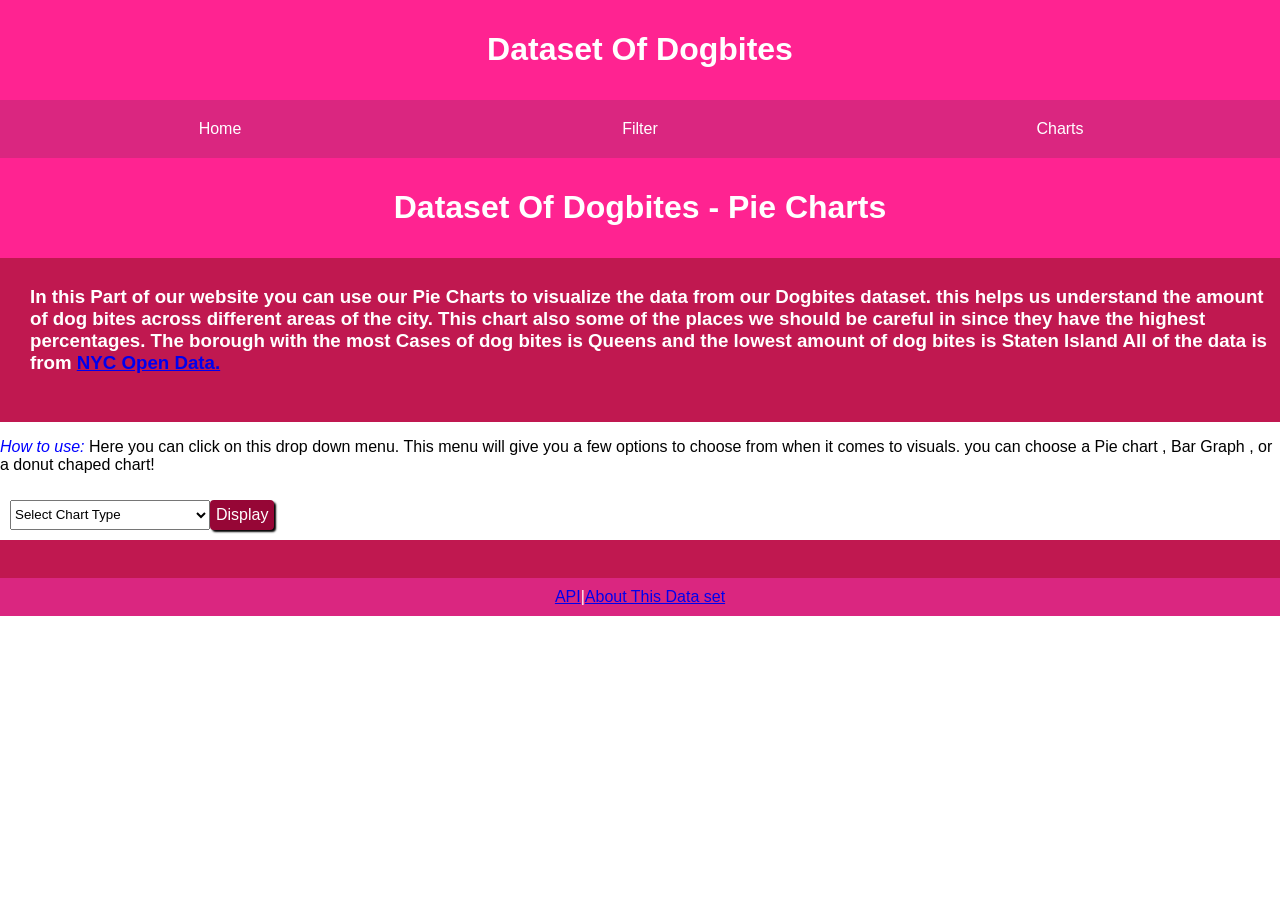
<file: project/chart.html>
<!DOCTYPE html>
<html>
  <head>
    <meta charset="utf-8">
    <meta name="viewport" content="width=device-width">
    <title>Dog Bites</title>
    <link href="style.css" rel="stylesheet" type="text/css" />
    <script src="https://ajax.googleapis.com/ajax/libs/jquery/3.6.0/jquery.min.js"></script>
    <link href="c3-eb4b9be8.css" rel="stylesheet" type="text/css" />
    <script src="d3-5.8.2.min-c5268e33.js"></script>
    <script src="c3.min-d2a1f852.js"></script>
    <script src="helper.js"></script>
    <script src="chart.js"></script>
   </head>
  <body onload="init()">
    <div id="banner" class="container center">
      <div style="text-align:center">
          <h1> Dataset Of Dogbites </h1>
          
        
      </div>
    </div>
     <nav class="container">
      <a href="index.html"> Home </a>
      <a href="filter.html"> Filter </a>
      <a href="chart.html"> Charts</a>
    </nav>


  <body onload="init()">
    <div id="banner" class="container center">
      <div style="text-align:center">
          <h1> Dataset Of Dogbites - Pie Charts</h1>
      </div>
    </div>
    <div class="container subbanner">
      <div class = "container center"></div>
         
        <h3 style= "color :white"> In this Part of our website you can use our Pie Charts to visualize the data from our Dogbites dataset.
         this helps us understand the amount of dog bites across different areas of the city. 
          This chart also some of the places we should be careful in since they have the highest percentages.
           The borough with the most Cases of dog bites is Queens and the lowest amount of dog bites is Staten Island  All of the data is from <a href="https://opendata.cityofnewyork.us/">NYC Open Data.</a></p>
       </div>
    </div>
       <p><span class="highlight"> How to use:</span> Here you can click on this drop down menu. 
      This menu will give you a few options to choose from when it comes to visuals.
        you can choose a Pie chart , Bar Graph , or a donut chaped chart!</p>
    <div class="container">
   


      <select id="chartType" style="width:200px;">
        <option>Select Chart Type</option>
        <option value="bar">Bar</option>
        <option value="pie">Pie</option>
        <option value="donut">Donut</option>
      </select>
      <a class="button" onclick="chartByBorough()"> Display </a>
    </div>
    <div class="container subbanner"><br></div>
    <div id="output"></div>
    
    <div id="footer" class="container center">
      <a href="https://data.cityofnewyork.us/resource/rsgh-akpg.json">API</a> | 
      <a href="https://data.cityofnewyork.us/Health/DOHMH-Dog-Bite-Data/rsgh-akpg/about_data">About This Data set </a>
     
    </div>  
  </body>
</file>
<file: project/style.css>
html,body{
  margin:0 auto;
  font-family:Arial;
}
.container{
  display:flex;
  padding:10px;
}
.center{
  justify-content:center;
  align-items:center;
}

nav{
  background-color:rgb(218, 38, 128);
}
nav a{
  color:rgb(255, 255, 255);
  padding:10px;
  flex:1;
  text-decoration:none;
  text-align:center;
}
nav a:hover{
  color:white;
}
.subbanner{
  background-color:rgb(192, 24, 80);
}
#banner{
  background-color:rgb(255, 35, 145);
  color:white;
}
#footer{
  background-color:rgb(218, 38, 128);
  color:white;
  /*position:fixed;*/
  left: 0;
  right: 0;
  bottom:0px;
}
 
.card{
  flex:1;
  margin:10px;
  padding:10px;
  border:1px solid rgb(133, 6, 70);
  text-align:center;
  box-shadow:2px 2px 2px rgb(150, 6, 54);
  border-radius:2px;
  background-color: rgb(240, 115, 156);
}

.highlight{
  font-style:italic;
  color:blue;
}
.heading{
  font-weight:bold;
}
.button{
  text-decoration:none;
  background-color:rgb(150, 6, 54);
  color:white;
  border-radius:4px;
  padding:6px;
  box-shadow:2px 2px 2px black;
}
.button:hover{
  background-color:cornflowerblue;
}
#leftPanel{
  flex:1;
}
#rightPanel{
  flex:2;
}
.fitted{
  max-width:200px;
  min-width:200px;
}
.card img{
  height:100px;
  color: black 
}
#output{
  display:flex;
  flex-wrap:wrap;
}
</file>
<file: project/c3-eb4b9be8.css>
.c3 svg {
  font: 10px sans-serif;
  -webkit-tap-highlight-color: rgba(0, 0, 0, 0);
}

.c3 path, .c3 line {
  fill: none;
  stroke: #000;
}

.c3 text {
  -webkit-user-select: none;
  -moz-user-select: none;
  user-select: none;
}

.c3-legend-item-tile,
.c3-xgrid-focus,
.c3-ygrid,
.c3-event-rect,
.c3-bars path {
  shape-rendering: crispEdges;
}

.c3-chart-arc path {
  stroke: #fff;
}

.c3-chart-arc rect {
  stroke: white;
  stroke-width: 1;
}

.c3-chart-arc text {
  fill: #fff;
  font-size: 13px;
}

/*-- Axis --*/
/*-- Grid --*/
.c3-grid line {
  stroke: #aaa;
}

.c3-grid text {
  fill: #aaa;
}

.c3-xgrid, .c3-ygrid {
  stroke-dasharray: 3 3;
}

/*-- Text on Chart --*/
.c3-text.c3-empty {
  fill: #808080;
  font-size: 2em;
}

/*-- Line --*/
.c3-line {
  stroke-width: 1px;
}

/*-- Point --*/
.c3-circle {
  fill: currentColor;
}

.c3-circle._expanded_ {
  stroke-width: 1px;
  stroke: white;
}

.c3-selected-circle {
  fill: white;
  stroke-width: 2px;
}

/*-- Bar --*/
.c3-bar {
  stroke-width: 0;
}

.c3-bar._expanded_ {
  fill-opacity: 1;
  fill-opacity: 0.75;
}

/*-- Focus --*/
.c3-target.c3-focused {
  opacity: 1;
}

.c3-target.c3-focused path.c3-line, .c3-target.c3-focused path.c3-step {
  stroke-width: 2px;
}

.c3-target.c3-defocused {
  opacity: 0.3 !important;
}

/*-- Region --*/
.c3-region {
  fill: steelblue;
  fill-opacity: 0.1;
}
.c3-region text {
  fill-opacity: 1;
}

/*-- Brush --*/
.c3-brush .extent {
  fill-opacity: 0.1;
}

/*-- Select - Drag --*/
/*-- Legend --*/
.c3-legend-item {
  font-size: 12px;
}

.c3-legend-item-hidden {
  opacity: 0.15;
}

.c3-legend-background {
  opacity: 0.75;
  fill: white;
  stroke: lightgray;
  stroke-width: 1;
}

/*-- Title --*/
.c3-title {
  font: 14px sans-serif;
}

/*-- Tooltip --*/
.c3-tooltip-container {
  z-index: 10;
}

.c3-tooltip {
  border-collapse: collapse;
  border-spacing: 0;
  background-color: #fff;
  empty-cells: show;
  -webkit-box-shadow: 7px 7px 12px -9px #777777;
  -moz-box-shadow: 7px 7px 12px -9px #777777;
  box-shadow: 7px 7px 12px -9px #777777;
  opacity: 0.9;
}

.c3-tooltip tr {
  border: 1px solid #CCC;
}

.c3-tooltip th {
  background-color: #aaa;
  font-size: 14px;
  padding: 2px 5px;
  text-align: left;
  color: #FFF;
}

.c3-tooltip td {
  font-size: 13px;
  padding: 3px 6px;
  background-color: #fff;
  border-left: 1px dotted #999;
}

.c3-tooltip td > span {
  display: inline-block;
  width: 10px;
  height: 10px;
  margin-right: 6px;
}

.c3-tooltip .value {
  text-align: right;
}

/*-- Area --*/
.c3-area {
  stroke-width: 0;
  opacity: 0.2;
}

/*-- Arc --*/
.c3-chart-arcs-title {
  dominant-baseline: middle;
  font-size: 1.3em;
}

.c3-chart-arcs .c3-chart-arcs-background {
  fill: #e0e0e0;
  stroke: #FFF;
}

.c3-chart-arcs .c3-chart-arcs-gauge-unit {
  fill: #000;
  font-size: 16px;
}

.c3-chart-arcs .c3-chart-arcs-gauge-max {
  fill: #777;
}

.c3-chart-arcs .c3-chart-arcs-gauge-min {
  fill: #777;
}

.c3-chart-arc .c3-gauge-value {
  fill: #000;
  /*  font-size: 28px !important;*/
}

.c3-chart-arc.c3-target g path {
  opacity: 1;
}

.c3-chart-arc.c3-target.c3-focused g path {
  opacity: 1;
}

/*-- Zoom --*/
.c3-drag-zoom.enabled {
  pointer-events: all !important;
  visibility: visible;
}

.c3-drag-zoom.disabled {
  pointer-events: none !important;
  visibility: hidden;
}

.c3-drag-zoom .extent {
  fill-opacity: 0.1;
}
</file>
